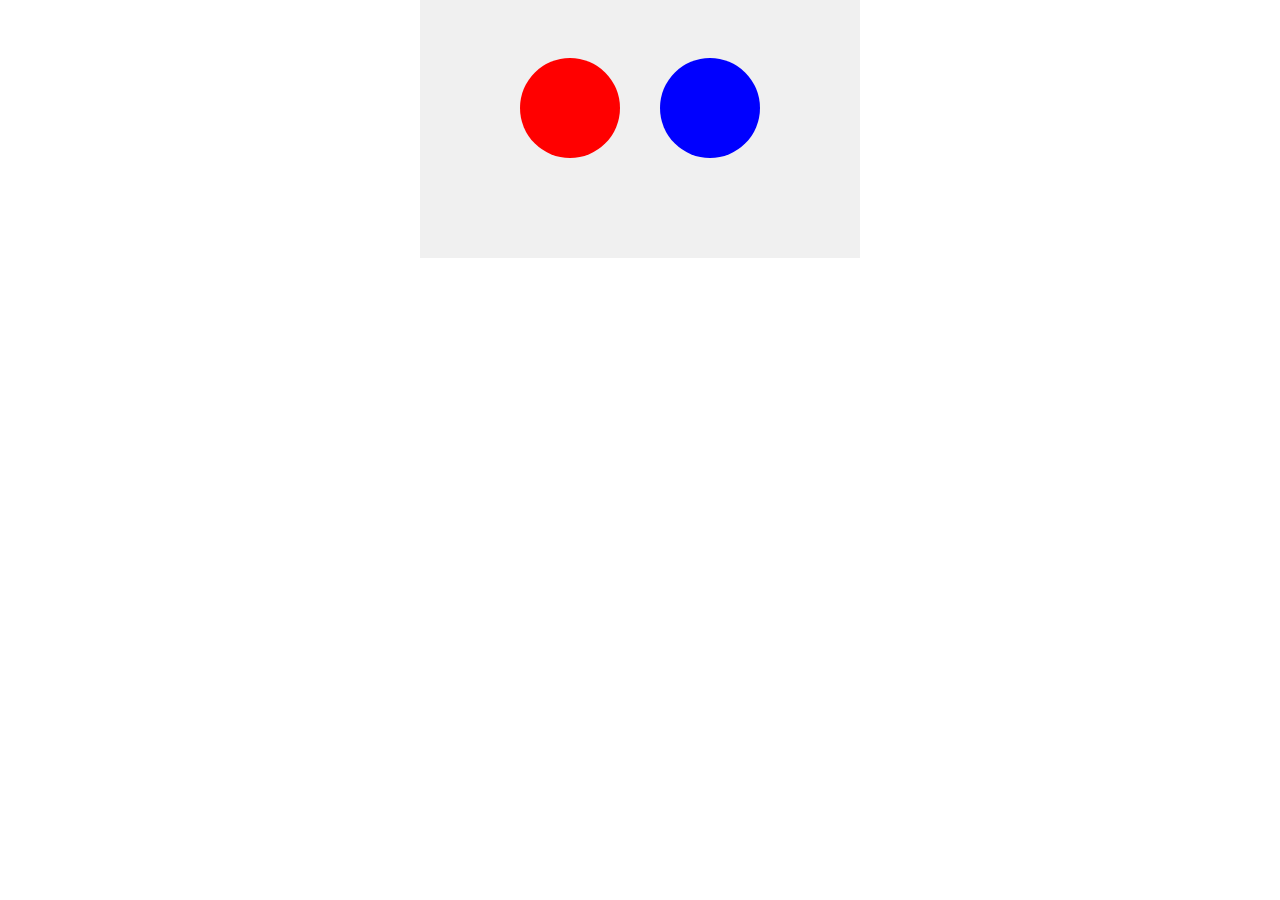
<file: html-css/index.html>
<!DOCTYPE html>
<html lang="es">
<head>
  <meta charset="UTF-8">
  <meta name="viewport" content="width=device-width, initial-scale=1.0">
  <title>Dos Círculos</title>
  <!-- Llamada al archivo CSS -->
  <link rel="stylesheet" href="estilo.css">
</head>

<body>

  <div class="canvas-bg-container">
    <canvas id="bg-canvas"></canvas>
    <div class="container">
      <div class="circle red"></div>
      <div class="circle blue"></div>
    </div>
  </div>
  <script>
    // Ajustar el tamaño del canvas al contenedor
    const canvas = document.getElementById('bg-canvas');
    const container = document.querySelector('.container');
    function resizeCanvas() {
      const rect = container.getBoundingClientRect();
      canvas.width = rect.width + 100;
      canvas.height = rect.height + 100;
      canvas.style.position = 'absolute';
      canvas.style.left = (container.offsetLeft - 50) + 'px';
      canvas.style.top = (container.offsetTop - 50) + 'px';
      canvas.style.zIndex = 0;
      container.style.position = 'relative';
      container.style.zIndex = 1;
    }
    resizeCanvas();
    window.addEventListener('resize', resizeCanvas);
    // Fondo decorativo (puedes personalizarlo)
    const ctx = canvas.getContext('2d');
    ctx.fillStyle = '#f0f0f0';    
    ctx.fillRect(0, 0, canvas.width, canvas.height);
  </script>
</body>
</html>
</file>
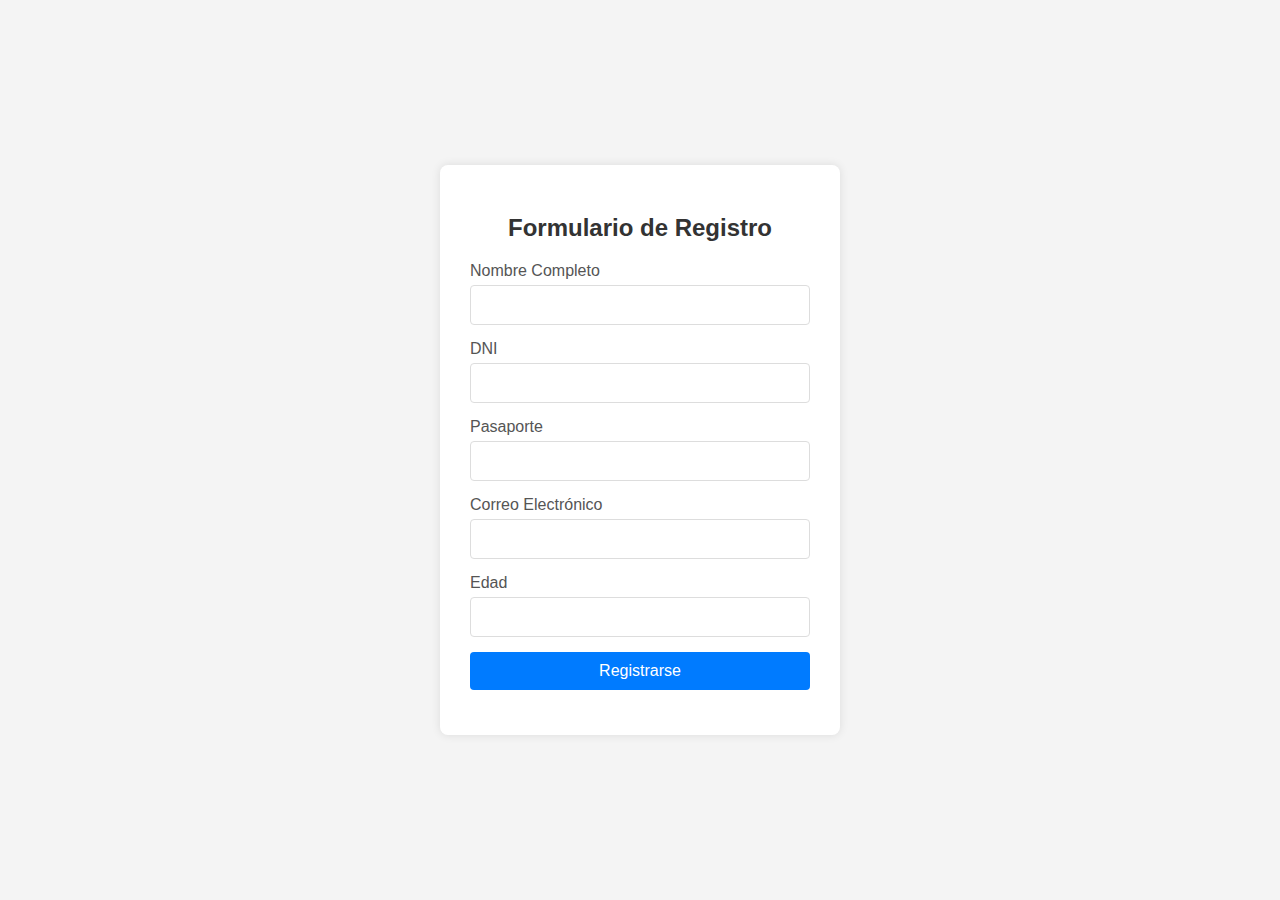
<file: html-css/index2.html>
<!DOCTYPE html>
<html lang="es">
<head>
    <meta charset="UTF-8">
    <meta name="viewport" content="width=device-width, initial-scale=1.0">
    <title>Formulario de Registro</title>
    <style>
        * {
            box-sizing: border-box;
        }
        body {
            font-family: Arial, sans-serif;
            background-color: #f4f4f4;
            display: flex;
            justify-content: center;
            align-items: center;
            min-height: 100vh;
            margin: 0;
        }
        .container {
            background-color: #fff;
            padding: 30px;
            border-radius: 8px;
            box-shadow: 0 0 10px rgba(0, 0, 0, 0.1);
            width: 100%;
            max-width: 400px;
        }
        h2 {
            text-align: center;
            color: #333;
            margin-bottom: 20px;
        }
        .form-group {
            margin-bottom: 15px;
        }
        .form-group label {
            display: block;
            margin-bottom: 5px;
            color: #555;
        }
        .form-group input[type="text"],
        .form-group input[type="email"],
        .form-group input[type="number"] {
            width: 100%;
            padding: 10px;
            border: 1px solid #ddd;
            border-radius: 4px;
            font-size: 16px;
        }
        .form-group input[type="submit"] {
            background-color: #007bff;
            color: white;
            padding: 10px 15px;
            border: none;
            border-radius: 4px;
            cursor: pointer;
            font-size: 16px;
            width: 100%;
        }
        .form-group input[type="submit"]:hover {
            background-color: #0056b3;
        }
    </style>
</head>
<body>
    <div class="container">
        <h2>Formulario de Registro</h2>
        <form action="#" method="post">
            <div class="form-group">
                <label for="nombre">Nombre Completo</label>
                <input type="text" id="nombre" name="nombre" required>
            </div>
            <div class="form-group">
                    <label for="dni">DNI</label>
                    <input type="text" id="dni" name="dni" required>
                </div>
                <div class="form-group">
                    <label for="pasaporte">Pasaporte</label>
                    <input type="text" id="pasaporte" name="pasaporte">
            </div>
            <div class="form-group">
                <label for="email">Correo Electrónico</label>
                <input type="email" id="email" name="email" required>
            </div>
            <div class="form-group">
                <label for="edad">Edad</label>
                <input type="number" id="edad" name="edad" min="1" required>
            </div>
            <div class="form-group">
                <input type="submit" value="Registrarse">
            </div>
        </form>
    </div>
</body>
</html>
</file>
<file: html-css/estilo.css>
.canvas-bg-container {
  position: relative;
  width: fit-content;
  margin: 0 auto;
}

.container {
  display: flex;
  gap: 40px;
  justify-content: center;
  padding: 50px;
  position: relative;
  z-index: 1;
}

.circle {
  width: 100px;
  height: 100px;
  border-radius: 50%;
  background-color: #fff;
}

.red {
  background-color: red;
}

.blue {
  background-color: blue;
}
</file>
